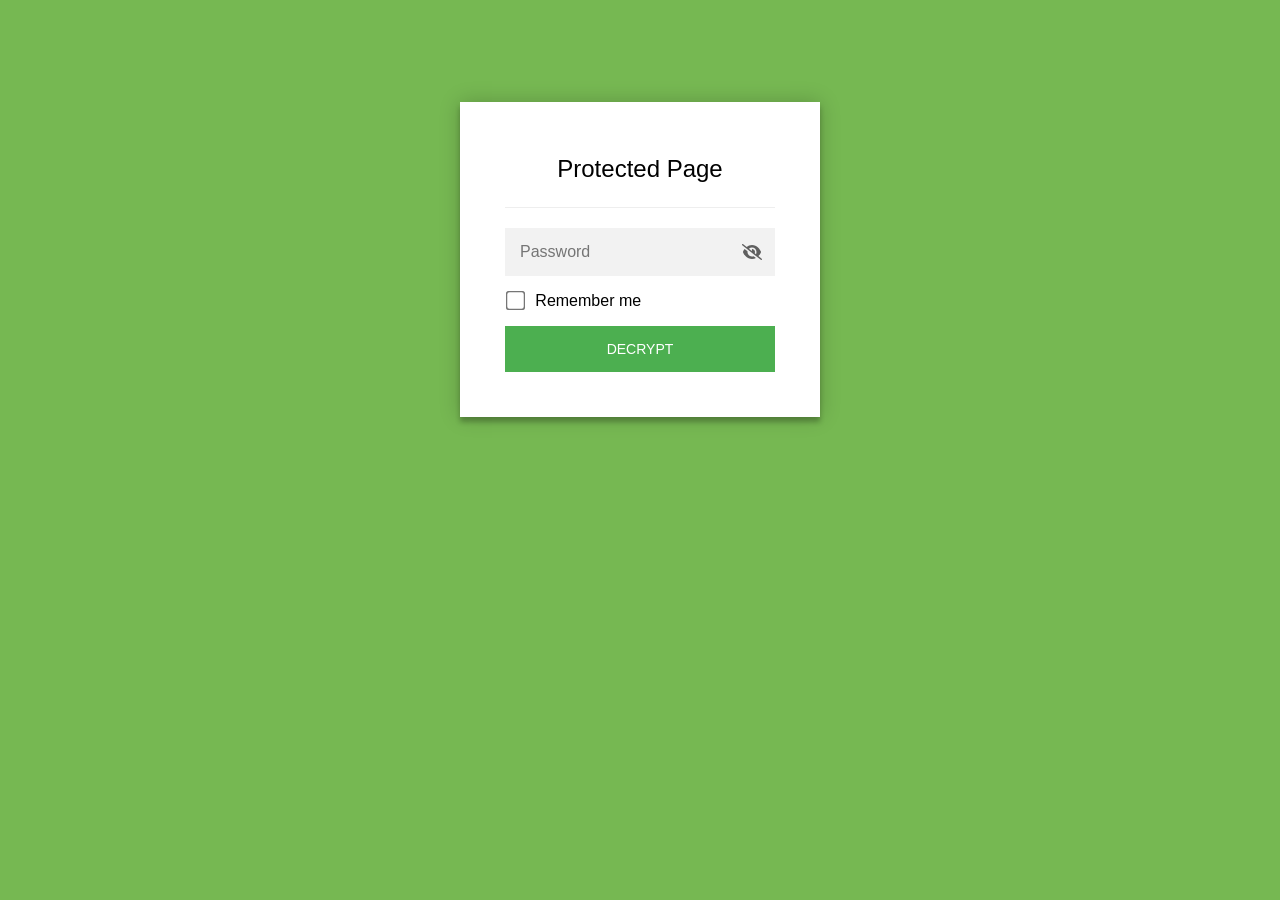
<file: verena/index.html>
<!DOCTYPE html>
<html class="staticrypt-html">
    <head>
        <meta charset="utf-8" />
        <title>Protected Page</title>
        <meta name="viewport" content="width=device-width, initial-scale=1" />

        <!-- do not cache this page -->
        <meta http-equiv="cache-control" content="max-age=0" />
        <meta http-equiv="cache-control" content="no-cache" />
        <meta http-equiv="expires" content="0" />
        <meta http-equiv="expires" content="Tue, 01 Jan 1980 1:00:00 GMT" />
        <meta http-equiv="pragma" content="no-cache" />

        <style>
            .staticrypt-hr {
                margin-top: 20px;
                margin-bottom: 20px;
                border: 0;
                border-top: 1px solid #eee;
            }

            .staticrypt-page {
                width: 360px;
                padding: 8% 0 0;
                margin: auto;
                box-sizing: border-box;
            }

            .staticrypt-form {
                position: relative;
                z-index: 1;
                background: #ffffff;
                max-width: 360px;
                margin: 0 auto 100px;
                padding: 45px;
                text-align: center;
                box-shadow: 0 0 20px 0 rgba(0, 0, 0, 0.2), 0 5px 5px 0 rgba(0, 0, 0, 0.24);
            }

            .staticrypt-form input[type="password"],
            input[type="text"] {
                background: inherit;
                border: 0;
                box-sizing: border-box; /* This ensures padding is included in the total width */
                font-size: 14px;
                outline: 0;
                padding: 15px 30px 15px 15px; /* Adjust the padding to ensure there is space for the icon */
                width: 100%;
            }

            .staticrypt-password-container {
                position: relative;
                outline: 0;
                background: #f2f2f2;
                width: 100%;
                border: 0;
                margin: 0 0 15px;
                box-sizing: border-box;
            }

            .staticrypt-toggle-password-visibility {
                cursor: pointer;
                height: 20px;
                opacity: 60%;
                padding: 13px;
                position: absolute;
                right: 0;
                top: 50%;
                transform: translateY(-50%);
                width: 20px;
            }

            .staticrypt-form .staticrypt-decrypt-button {
                text-transform: uppercase;
                outline: 0;
                background: #4CAF50;
                width: 100%;
                border: 0;
                padding: 15px;
                color: #ffffff;
                font-size: 14px;
                cursor: pointer;
            }

            .staticrypt-form .staticrypt-decrypt-button:hover,
            .staticrypt-form .staticrypt-decrypt-button:active,
            .staticrypt-form .staticrypt-decrypt-button:focus {
                background: #4CAF50;
                filter: brightness(92%);
            }

            .staticrypt-html {
                height: 100%;
            }

            .staticrypt-body {
                height: 100%;
                margin: 0;
            }

            .staticrypt-content {
                height: 100%;
                margin-bottom: 1em;
                background: #76B852;
                font-family: "Arial", sans-serif;
                -webkit-font-smoothing: antialiased;
                -moz-osx-font-smoothing: grayscale;
            }

            .staticrypt-instructions {
                margin-top: -1em;
                margin-bottom: 1em;
            }

            .staticrypt-title {
                font-size: 1.5em;
            }

            label.staticrypt-remember {
                display: flex;
                align-items: center;
                margin-bottom: 1em;
            }

            .staticrypt-remember input[type="checkbox"] {
                transform: scale(1.5);
                margin-right: 1em;
            }

            .hidden {
                display: none !important;
            }

            .staticrypt-spinner-container {
                height: 100%;
                display: flex;
                align-items: center;
                justify-content: center;
            }

            .staticrypt-spinner {
                display: inline-block;
                width: 2rem;
                height: 2rem;
                vertical-align: text-bottom;
                border: 0.25em solid gray;
                border-right-color: transparent;
                border-radius: 50%;
                -webkit-animation: spinner-border 0.75s linear infinite;
                animation: spinner-border 0.75s linear infinite;
                animation-duration: 0.75s;
                animation-timing-function: linear;
                animation-delay: 0s;
                animation-iteration-count: infinite;
                animation-direction: normal;
                animation-fill-mode: none;
                animation-play-state: running;
                animation-name: spinner-border;
            }

            @keyframes spinner-border {
                100% {
                    transform: rotate(360deg);
                }
            }

            @media screen and (-webkit-min-device-pixel-ratio: 0) {
                .staticrypt-form input[type="password"],
                input[type="text"] {
                    font-size: 16px;
                }
            }
        </style>
    </head>

    <body class="staticrypt-body">
        <div id="staticrypt_loading" class="staticrypt-spinner-container">
            <div class="staticrypt-spinner"></div>
        </div>

        <div id="staticrypt_content" class="staticrypt-content hidden">
            <div class="staticrypt-page">
                <div class="staticrypt-form">
                    <div class="staticrypt-instructions">
                        <p class="staticrypt-title">Protected Page</p>
                        <p></p>
                    </div>

                    <hr class="staticrypt-hr" />

                    <form id="staticrypt-form" action="#" method="post">
                        <div class="staticrypt-password-container">
                            <input
                                id="staticrypt-password"
                                type="password"
                                name="password"
                                placeholder="Password"
                                autofocus
                            />

                            <img
                                class="staticrypt-toggle-password-visibility"
                                alt="Show password"
                                title="Show password"
                                src="[data-uri]"
                            />
                        </div>

                        <label id="staticrypt-remember-label" class="staticrypt-remember hidden">
                            <input id="staticrypt-remember" type="checkbox" name="remember" />
                            Remember me
                        </label>

                        <input type="submit" class="staticrypt-decrypt-button" value="DECRYPT" />
                    </form>
                </div>
            </div>
        </div>

        <script>
            // these variables will be filled when generating the file - the template format is 'variable_name'
            const staticryptInitiator = ((function(){
  const exports = {};
  const cryptoEngine = ((function(){
  const exports = {};
  const { subtle } = crypto;

const IV_BITS = 16 * 8;
const HEX_BITS = 4;
const ENCRYPTION_ALGO = "AES-CBC";

/**
 * Translates between utf8 encoded hexadecimal strings
 * and Uint8Array bytes.
 */
const HexEncoder = {
    /**
     * hex string -> bytes
     * @param {string} hexString
     * @returns {Uint8Array}
     */
    parse: function (hexString) {
        if (hexString.length % 2 !== 0) throw "Invalid hexString";
        const arrayBuffer = new Uint8Array(hexString.length / 2);

        for (let i = 0; i < hexString.length; i += 2) {
            const byteValue = parseInt(hexString.substring(i, i + 2), 16);
            if (isNaN(byteValue)) {
                throw "Invalid hexString";
            }
            arrayBuffer[i / 2] = byteValue;
        }
        return arrayBuffer;
    },

    /**
     * bytes -> hex string
     * @param {Uint8Array} bytes
     * @returns {string}
     */
    stringify: function (bytes) {
        const hexBytes = [];

        for (let i = 0; i < bytes.length; ++i) {
            let byteString = bytes[i].toString(16);
            if (byteString.length < 2) {
                byteString = "0" + byteString;
            }
            hexBytes.push(byteString);
        }
        return hexBytes.join("");
    },
};

/**
 * Translates between utf8 strings and Uint8Array bytes.
 */
const UTF8Encoder = {
    parse: function (str) {
        return new TextEncoder().encode(str);
    },

    stringify: function (bytes) {
        return new TextDecoder().decode(bytes);
    },
};

/**
 * Salt and encrypt a msg with a password.
 */
async function encrypt(msg, hashedPassword) {
    // Must be 16 bytes, unpredictable, and preferably cryptographically random. However, it need not be secret.
    // https://developer.mozilla.org/en-US/docs/Web/API/SubtleCrypto/encrypt#parameters
    const iv = crypto.getRandomValues(new Uint8Array(IV_BITS / 8));

    const key = await subtle.importKey("raw", HexEncoder.parse(hashedPassword), ENCRYPTION_ALGO, false, ["encrypt"]);

    const encrypted = await subtle.encrypt(
        {
            name: ENCRYPTION_ALGO,
            iv: iv,
        },
        key,
        UTF8Encoder.parse(msg)
    );

    // iv will be 32 hex characters, we prepend it to the ciphertext for use in decryption
    return HexEncoder.stringify(iv) + HexEncoder.stringify(new Uint8Array(encrypted));
}
exports.encrypt = encrypt;

/**
 * Decrypt a salted msg using a password.
 *
 * @param {string} encryptedMsg
 * @param {string} hashedPassword
 * @returns {Promise<string>}
 */
async function decrypt(encryptedMsg, hashedPassword) {
    const ivLength = IV_BITS / HEX_BITS;
    const iv = HexEncoder.parse(encryptedMsg.substring(0, ivLength));
    const encrypted = encryptedMsg.substring(ivLength);

    const key = await subtle.importKey("raw", HexEncoder.parse(hashedPassword), ENCRYPTION_ALGO, false, ["decrypt"]);

    const outBuffer = await subtle.decrypt(
        {
            name: ENCRYPTION_ALGO,
            iv: iv,
        },
        key,
        HexEncoder.parse(encrypted)
    );

    return UTF8Encoder.stringify(new Uint8Array(outBuffer));
}
exports.decrypt = decrypt;

/**
 * Salt and hash the password so it can be stored in localStorage without opening a password reuse vulnerability.
 *
 * @param {string} password
 * @param {string} salt
 * @returns {Promise<string>}
 */
async function hashPassword(password, salt) {
    // we hash the password in multiple steps, each adding more iterations. This is because we used to allow less
    // iterations, so for backward compatibility reasons, we need to support going from that to more iterations.
    let hashedPassword = await hashLegacyRound(password, salt);

    hashedPassword = await hashSecondRound(hashedPassword, salt);

    return hashThirdRound(hashedPassword, salt);
}
exports.hashPassword = hashPassword;

/**
 * This hashes the password with 1k iterations. This is a low number, we need this function to support backwards
 * compatibility.
 *
 * @param {string} password
 * @param {string} salt
 * @returns {Promise<string>}
 */
function hashLegacyRound(password, salt) {
    return pbkdf2(password, salt, 1000, "SHA-1");
}
exports.hashLegacyRound = hashLegacyRound;

/**
 * Add a second round of iterations. This is because we used to use 1k, so for backwards compatibility with
 * remember-me/autodecrypt links, we need to support going from that to more iterations.
 *
 * @param hashedPassword
 * @param salt
 * @returns {Promise<string>}
 */
function hashSecondRound(hashedPassword, salt) {
    return pbkdf2(hashedPassword, salt, 14000, "SHA-256");
}
exports.hashSecondRound = hashSecondRound;

/**
 * Add a third round of iterations to bring total number to 600k. This is because we used to use 1k, then 15k, so for
 * backwards compatibility with remember-me/autodecrypt links, we need to support going from that to more iterations.
 *
 * @param hashedPassword
 * @param salt
 * @returns {Promise<string>}
 */
function hashThirdRound(hashedPassword, salt) {
    return pbkdf2(hashedPassword, salt, 585000, "SHA-256");
}
exports.hashThirdRound = hashThirdRound;

/**
 * Salt and hash the password so it can be stored in localStorage without opening a password reuse vulnerability.
 *
 * @param {string} password
 * @param {string} salt
 * @param {int} iterations
 * @param {string} hashAlgorithm
 * @returns {Promise<string>}
 */
async function pbkdf2(password, salt, iterations, hashAlgorithm) {
    const key = await subtle.importKey("raw", UTF8Encoder.parse(password), "PBKDF2", false, ["deriveBits"]);

    const keyBytes = await subtle.deriveBits(
        {
            name: "PBKDF2",
            hash: hashAlgorithm,
            iterations,
            salt: UTF8Encoder.parse(salt),
        },
        key,
        256
    );

    return HexEncoder.stringify(new Uint8Array(keyBytes));
}

function generateRandomSalt() {
    const bytes = crypto.getRandomValues(new Uint8Array(128 / 8));

    return HexEncoder.stringify(new Uint8Array(bytes));
}
exports.generateRandomSalt = generateRandomSalt;

async function signMessage(hashedPassword, message) {
    const key = await subtle.importKey(
        "raw",
        HexEncoder.parse(hashedPassword),
        {
            name: "HMAC",
            hash: "SHA-256",
        },
        false,
        ["sign"]
    );
    const signature = await subtle.sign("HMAC", key, UTF8Encoder.parse(message));

    return HexEncoder.stringify(new Uint8Array(signature));
}
exports.signMessage = signMessage;

function getRandomAlphanum() {
    const possibleCharacters = "abcdefghijklmnopqrstuvwxyzABCDEFGHIJKLMNOPQRSTUVWXYZ0123456789";

    let byteArray;
    let parsedInt;

    // Keep generating new random bytes until we get a value that falls
    // within a range that can be evenly divided by possibleCharacters.length
    do {
        byteArray = crypto.getRandomValues(new Uint8Array(1));
        // extract the lowest byte to get an int from 0 to 255 (probably unnecessary, since we're only generating 1 byte)
        parsedInt = byteArray[0] & 0xff;
    } while (parsedInt >= 256 - (256 % possibleCharacters.length));

    // Take the modulo of the parsed integer to get a random number between 0 and totalLength - 1
    const randomIndex = parsedInt % possibleCharacters.length;

    return possibleCharacters[randomIndex];
}

/**
 * Generate a random string of a given length.
 *
 * @param {int} length
 * @returns {string}
 */
function generateRandomString(length) {
    let randomString = "";

    for (let i = 0; i < length; i++) {
        randomString += getRandomAlphanum();
    }

    return randomString;
}
exports.generateRandomString = generateRandomString;

  return exports;
})());
const codec = ((function(){
  const exports = {};
  /**
 * Initialize the codec with the provided cryptoEngine - this return functions to encode and decode messages.
 *
 * @param cryptoEngine - the engine to use for encryption / decryption
 */
function init(cryptoEngine) {
    const exports = {};

    /**
     * Top-level function for encoding a message.
     * Includes password hashing, encryption, and signing.
     *
     * @param {string} msg
     * @param {string} password
     * @param {string} salt
     *
     * @returns {string} The encoded text
     */
    async function encode(msg, password, salt) {
        const hashedPassword = await cryptoEngine.hashPassword(password, salt);

        const encrypted = await cryptoEngine.encrypt(msg, hashedPassword);

        // we use the hashed password in the HMAC because this is effectively what will be used a password (so we can store
        // it in localStorage safely, we don't use the clear text password)
        const hmac = await cryptoEngine.signMessage(hashedPassword, encrypted);

        return hmac + encrypted;
    }
    exports.encode = encode;

    /**
     * Encode using a password that has already been hashed. This is useful to encode multiple messages in a row, that way
     * we don't need to hash the password multiple times.
     *
     * @param {string} msg
     * @param {string} hashedPassword
     *
     * @returns {string} The encoded text
     */
    async function encodeWithHashedPassword(msg, hashedPassword) {
        const encrypted = await cryptoEngine.encrypt(msg, hashedPassword);

        // we use the hashed password in the HMAC because this is effectively what will be used a password (so we can store
        // it in localStorage safely, we don't use the clear text password)
        const hmac = await cryptoEngine.signMessage(hashedPassword, encrypted);

        return hmac + encrypted;
    }
    exports.encodeWithHashedPassword = encodeWithHashedPassword;

    /**
     * Top-level function for decoding a message.
     * Includes signature check and decryption.
     *
     * @param {string} signedMsg
     * @param {string} hashedPassword
     * @param {string} salt
     * @param {int} backwardCompatibleAttempt
     * @param {string} originalPassword
     *
     * @returns {Object} {success: true, decoded: string} | {success: false, message: string}
     */
    async function decode(signedMsg, hashedPassword, salt, backwardCompatibleAttempt = 0, originalPassword = "") {
        const encryptedHMAC = signedMsg.substring(0, 64);
        const encryptedMsg = signedMsg.substring(64);
        const decryptedHMAC = await cryptoEngine.signMessage(hashedPassword, encryptedMsg);

        if (decryptedHMAC !== encryptedHMAC) {
            // we have been raising the number of iterations in the hashing algorithm multiple times, so to support the old
            // remember-me/autodecrypt links we need to try bringing the old hashes up to speed.
            originalPassword = originalPassword || hashedPassword;
            if (backwardCompatibleAttempt === 0) {
                const updatedHashedPassword = await cryptoEngine.hashThirdRound(originalPassword, salt);

                return decode(signedMsg, updatedHashedPassword, salt, backwardCompatibleAttempt + 1, originalPassword);
            }
            if (backwardCompatibleAttempt === 1) {
                let updatedHashedPassword = await cryptoEngine.hashSecondRound(originalPassword, salt);
                updatedHashedPassword = await cryptoEngine.hashThirdRound(updatedHashedPassword, salt);

                return decode(signedMsg, updatedHashedPassword, salt, backwardCompatibleAttempt + 1, originalPassword);
            }

            return { success: false, message: "Signature mismatch" };
        }

        return {
            success: true,
            decoded: await cryptoEngine.decrypt(encryptedMsg, hashedPassword),
        };
    }
    exports.decode = decode;

    return exports;
}
exports.init = init;

  return exports;
})());
const decode = codec.init(cryptoEngine).decode;

/**
 * Initialize the staticrypt module, that exposes functions callbable by the password_template.
 *
 * @param {{
 *  staticryptEncryptedMsgUniqueVariableName: string,
 *  isRememberEnabled: boolean,
 *  rememberDurationInDays: number,
 *  staticryptSaltUniqueVariableName: string,
 * }} staticryptConfig - object of data that is stored on the password_template at encryption time.
 *
 * @param {{
 *  rememberExpirationKey: string,
 *  rememberPassphraseKey: string,
 *  replaceHtmlCallback: function,
 *  clearLocalStorageCallback: function,
 * }} templateConfig - object of data that can be configured by a custom password_template.
 */
function init(staticryptConfig, templateConfig) {
    const exports = {};

    /**
     * Decrypt our encrypted page, replace the whole HTML.
     *
     * @param {string} hashedPassword
     * @returns {Promise<boolean>}
     */
    async function decryptAndReplaceHtml(hashedPassword) {
        const { staticryptEncryptedMsgUniqueVariableName, staticryptSaltUniqueVariableName } = staticryptConfig;
        const { replaceHtmlCallback } = templateConfig;

        const result = await decode(
            staticryptEncryptedMsgUniqueVariableName,
            hashedPassword,
            staticryptSaltUniqueVariableName
        );
        if (!result.success) {
            return false;
        }
        const plainHTML = result.decoded;

        // if the user configured a callback call it, otherwise just replace the whole HTML
        if (typeof replaceHtmlCallback === "function") {
            replaceHtmlCallback(plainHTML);
        } else {
            document.write(plainHTML);
            document.close();
        }

        return true;
    }

    /**
     * Attempt to decrypt the page and replace the whole HTML.
     *
     * @param {string} password
     * @param {boolean} isRememberChecked
     *
     * @returns {Promise<{isSuccessful: boolean, hashedPassword?: string}>} - we return an object, so that if we want to
     *   expose more information in the future we can do it without breaking the password_template
     */
    async function handleDecryptionOfPage(password, isRememberChecked) {
        const { staticryptSaltUniqueVariableName } = staticryptConfig;

        // decrypt and replace the whole page
        const hashedPassword = await cryptoEngine.hashPassword(password, staticryptSaltUniqueVariableName);
        return handleDecryptionOfPageFromHash(hashedPassword, isRememberChecked);
    }
    exports.handleDecryptionOfPage = handleDecryptionOfPage;

    async function handleDecryptionOfPageFromHash(hashedPassword, isRememberChecked) {
        const { isRememberEnabled, rememberDurationInDays } = staticryptConfig;
        const { rememberExpirationKey, rememberPassphraseKey } = templateConfig;

        const isDecryptionSuccessful = await decryptAndReplaceHtml(hashedPassword);

        if (!isDecryptionSuccessful) {
            return {
                isSuccessful: false,
                hashedPassword,
            };
        }

        // remember the hashedPassword and set its expiration if necessary
        if (isRememberEnabled && isRememberChecked) {
            window.localStorage.setItem(rememberPassphraseKey, hashedPassword);

            // set the expiration if the duration isn't 0 (meaning no expiration)
            if (rememberDurationInDays > 0) {
                window.localStorage.setItem(
                    rememberExpirationKey,
                    (new Date().getTime() + rememberDurationInDays * 24 * 60 * 60 * 1000).toString()
                );
            }
        }

        return {
            isSuccessful: true,
            hashedPassword,
        };
    }
    exports.handleDecryptionOfPageFromHash = handleDecryptionOfPageFromHash;

    /**
     * Clear localstorage from staticrypt related values
     */
    function clearLocalStorage() {
        const { clearLocalStorageCallback, rememberExpirationKey, rememberPassphraseKey } = templateConfig;

        if (typeof clearLocalStorageCallback === "function") {
            clearLocalStorageCallback();
        } else {
            localStorage.removeItem(rememberPassphraseKey);
            localStorage.removeItem(rememberExpirationKey);
        }
    }

    async function handleDecryptOnLoad() {
        let isSuccessful = await decryptOnLoadFromUrl();

        if (!isSuccessful) {
            isSuccessful = await decryptOnLoadFromRememberMe();
        }

        return { isSuccessful };
    }
    exports.handleDecryptOnLoad = handleDecryptOnLoad;

    /**
     * Clear storage if we are logging out
     *
     * @returns {boolean} - whether we logged out
     */
    function logoutIfNeeded() {
        const logoutKey = "staticrypt_logout";

        // handle logout through query param
        const queryParams = new URLSearchParams(window.location.search);
        if (queryParams.has(logoutKey)) {
            clearLocalStorage();
            return true;
        }

        // handle logout through URL fragment
        const hash = window.location.hash.substring(1);
        if (hash.includes(logoutKey)) {
            clearLocalStorage();
            return true;
        }

        return false;
    }

    /**
     * To be called on load: check if we want to try to decrypt and replace the HTML with the decrypted content, and
     * try to do it if needed.
     *
     * @returns {Promise<boolean>} true if we derypted and replaced the whole page, false otherwise
     */
    async function decryptOnLoadFromRememberMe() {
        const { rememberDurationInDays } = staticryptConfig;
        const { rememberExpirationKey, rememberPassphraseKey } = templateConfig;

        // if we are login out, terminate
        if (logoutIfNeeded()) {
            return false;
        }

        // if there is expiration configured, check if we're not beyond the expiration
        if (rememberDurationInDays && rememberDurationInDays > 0) {
            const expiration = localStorage.getItem(rememberExpirationKey),
                isExpired = expiration && new Date().getTime() > parseInt(expiration);

            if (isExpired) {
                clearLocalStorage();
                return false;
            }
        }

        const hashedPassword = localStorage.getItem(rememberPassphraseKey);

        if (hashedPassword) {
            // try to decrypt
            const isDecryptionSuccessful = await decryptAndReplaceHtml(hashedPassword);

            // if the decryption is unsuccessful the password might be wrong - silently clear the saved data and let
            // the user fill the password form again
            if (!isDecryptionSuccessful) {
                clearLocalStorage();
                return false;
            }

            return true;
        }

        return false;
    }

    async function decryptOnLoadFromUrl() {
        const passwordKey = "staticrypt_pwd";
        const rememberMeKey = "remember_me";

        // try to get the password from the query param (for backward compatibility - we now want to avoid this method,
        // since it sends the hashed password to the server which isn't needed)
        const queryParams = new URLSearchParams(window.location.search);
        const hashedPasswordQuery = queryParams.get(passwordKey);
        const rememberMeQuery = queryParams.get(rememberMeKey);

        const urlFragment = window.location.hash.substring(1);
        // get the password from the url fragment
        const hashedPasswordRegexMatch = urlFragment.match(new RegExp(passwordKey + "=([^&]*)"));
        const hashedPasswordFragment = hashedPasswordRegexMatch ? hashedPasswordRegexMatch[1] : null;
        const rememberMeFragment = urlFragment.includes(rememberMeKey);

        const hashedPassword = hashedPasswordFragment || hashedPasswordQuery;
        const rememberMe = rememberMeFragment || rememberMeQuery;

        if (hashedPassword) {
            return handleDecryptionOfPageFromHash(hashedPassword, rememberMe);
        }

        return false;
    }

    return exports;
}
exports.init = init;

  return exports;
})());
            const templateError = "Bad password!",
                templateToggleAltShow = "Show password",
                templateToggleAltHide = "Hide password",
                isRememberEnabled = true,
                staticryptConfig = {"staticryptEncryptedMsgUniqueVariableName":"[base64]","isRememberEnabled":true,"rememberDurationInDays":30,"staticryptSaltUniqueVariableName":"f03eb43168bc30db90c9c0ad6ef85521"};

            // you can edit these values to customize some of the behavior of StatiCrypt
            const templateConfig = {
                rememberExpirationKey: "staticrypt_expiration",
                rememberPassphraseKey: "staticrypt_passphrase",
                replaceHtmlCallback: null,
                clearLocalStorageCallback: null,
            };

            // init the staticrypt engine
            const staticrypt = staticryptInitiator.init(staticryptConfig, templateConfig);

            // try to automatically decrypt on load if there is a saved password
            window.onload = async function () {
                const { isSuccessful } = await staticrypt.handleDecryptOnLoad();

                // if we didn't decrypt anything on load, show the password prompt. Otherwise the content has already been
                // replaced, no need to do anything
                if (!isSuccessful) {
                    // hide loading screen
                    document.getElementById("staticrypt_loading").classList.add("hidden");
                    document.getElementById("staticrypt_content").classList.remove("hidden");
                    document.getElementById("staticrypt-password").focus();

                    // show the remember me checkbox
                    if (isRememberEnabled) {
                        document.getElementById("staticrypt-remember-label").classList.remove("hidden");
                    }
                }
            };

            // toggle password visibility
            const toggleIcon = document.querySelector(".staticrypt-toggle-password-visibility");
            // these two icons are coming from FontAwesome
            const imgSrcEyeClosed =
                "[data-uri]";
            const imgSrcEyeOpened =
                "[data-uri]";
            toggleIcon.addEventListener("click", function () {
                const passwordInput = document.getElementById("staticrypt-password");
                if (passwordInput.type === "password") {
                    passwordInput.type = "text";
                    toggleIcon.src = imgSrcEyeOpened;
                    toggleIcon.alt = templateToggleAltHide;
                    toggleIcon.title = templateToggleAltHide;
                } else {
                    passwordInput.type = "password";
                    toggleIcon.src = imgSrcEyeClosed;
                    toggleIcon.alt = templateToggleAltShow;
                    toggleIcon.title = templateToggleAltShow;
                }
            });

            // handle password form submission
            document.getElementById("staticrypt-form").addEventListener("submit", async function (e) {
                e.preventDefault();

                const password = document.getElementById("staticrypt-password").value,
                    isRememberChecked = document.getElementById("staticrypt-remember").checked;

                const { isSuccessful } = await staticrypt.handleDecryptionOfPage(password, isRememberChecked);

                if (!isSuccessful) {
                    alert(templateError);
                }
            });
        </script>
    </body>
</html>
</file>
